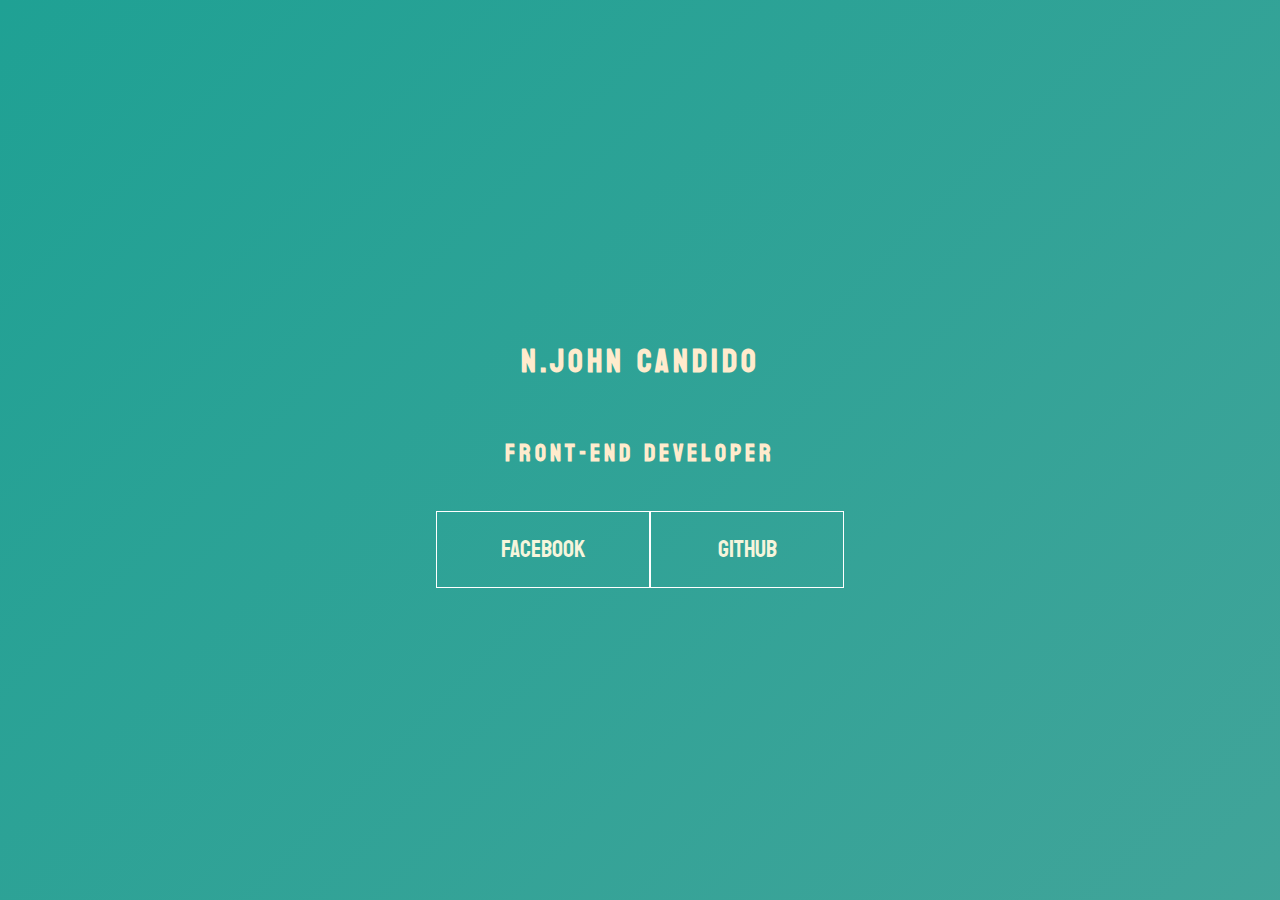
<file: Animatios.css/index.html>
<!DOCTYPE html>
<html lang="en">
<head>
    <meta charset="utf-8">
    <meta name="viewport" content="width=device=width, initial-scale=1.0">
    <link rel="stylesheet" href="style.css">
    <title>Document</title>
</head>
<body>
    <main class="wrapper">
        <h1>N.John Candido</h1>
        <h2>Front-end Developer</h2>
        <div class="social-media">
            <a href="#">Facebook</a>
            <a href="#">Github</a>
        </div>
    </main>
</body>
</html>
</file>
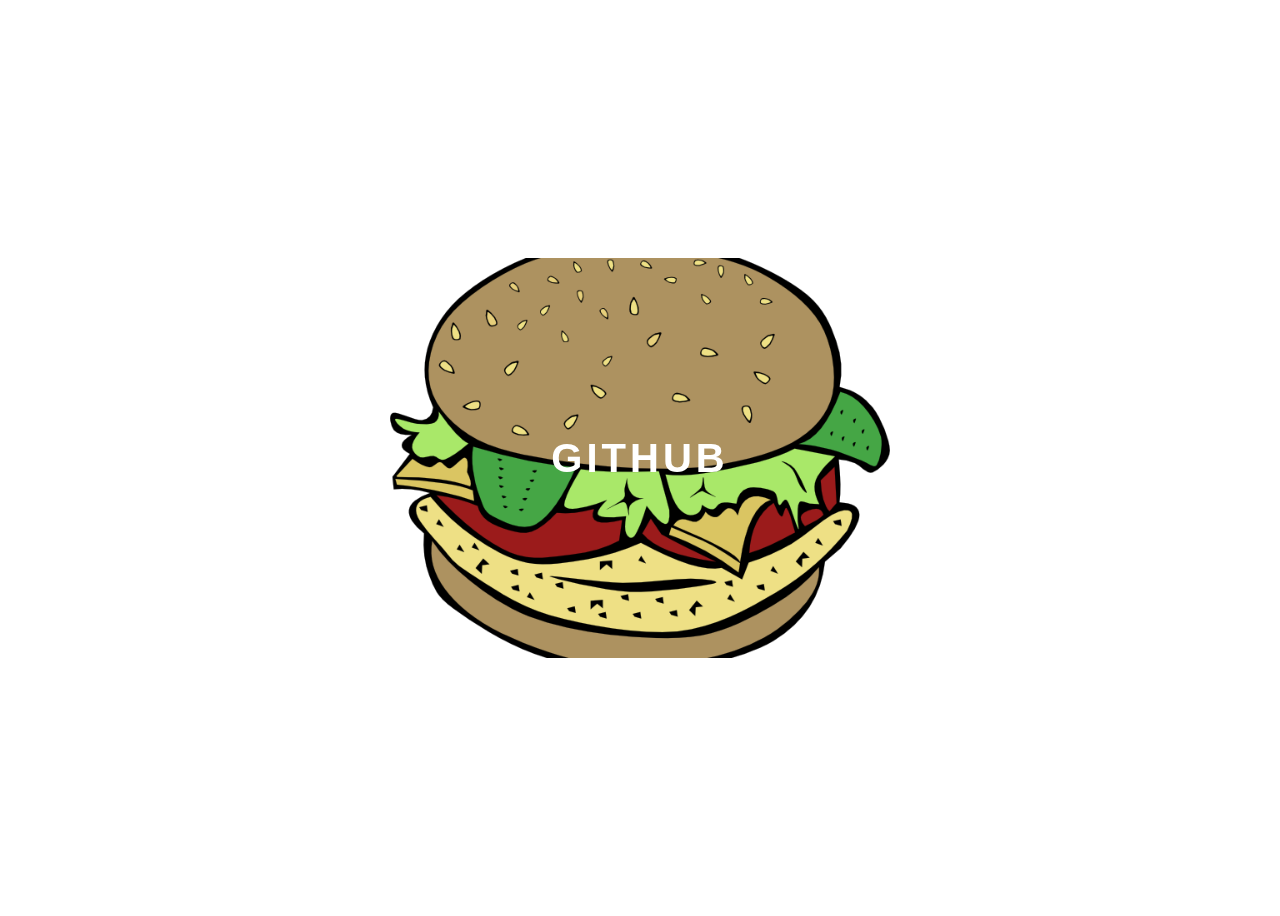
<file: Click Hamburguer/index.html>
<!DOCTYPE html>
<html lamg="en">
    <head>
        <meta charset="utf-8">
        <meta name="viewport" content="width=device-width, initial-scale=1.0">
        <link rel="stylesheet" href="style.css">
        <title>Document</title>
    </head>
    <body>
        <div class="conteiner">
            <div class="card"> 
            <div class="card-wrapper">
               <h2>Github</h2>
               <p>Veja meus Projetos</p>
            </div>
            </div>
        </div>
</html>
</file>
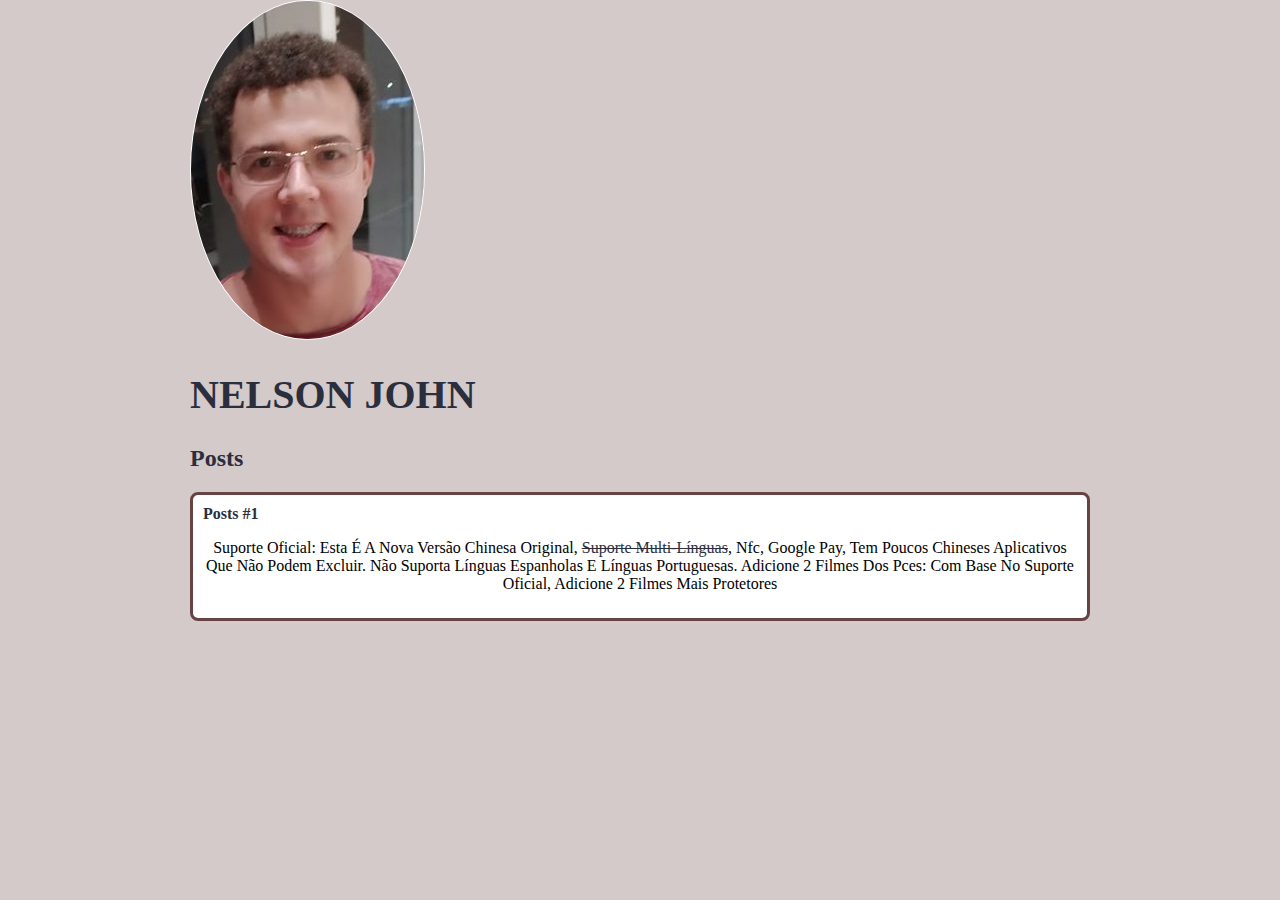
<file: site pessoal/texto.html>
<!DOCTYPE html>
<html>
    <head>
        <meta charset="utf-8">
        <title>Nelson John</title>
        <link rel="stylesheet" href="style.css">
    </head>
    <body>
        <header>
            <img src="nelson.jpg" alt="coiso da foto" class="photo">
            <h1 id="title">Nelson John</h1>
        </header>
        <section>
            <header>
                <h2 class="subtitle">Posts</h2>
            </header>
            <article class="post">
                <header>
                    <h3 class="post_title">Posts #1</h3>
                </header>
                <P class="post_content">
                    Suporte oficial: esta é a nova versão chinesa original, <a href="https://pt.aliexpress.com/item/1005003773724356.html?spm=a2g0o.tm800023137.3733288990.3.2f461462p98Grx&pdp_ext_f=%7B%22ship_from%22:%22CN%22,%22sku_id%22:%2212000027118727141%22%7D&&scm=1007.25281.269244.0&scm_id=1007.25281.269244.0&scm-url=1007.25281.269244.0&pvid=e67c0897-a4f7-404b-a7bd-a9be8302d9d4&utparam=%257B%2522process_id%2522%253A%25221%2522%252C%2522x_object_type%2522%253A%2522product%2522%252C%2522pvid%2522%253A%2522e67c0897-a4f7-404b-a7bd-a9be8302d9d4%2522%252C%2522belongs%2522%253A%255B%257B%2522floor_id%2522%253A%252223811812%2522%252C%2522id%2522%253A%2522968188%2522%252C%2522type%2522%253A%2522dataset%2522%257D%252C%257B%2522id_list%2522%253A%255B%25221000072031%2522%255D%252C%2522type%2522%253A%2522gbrain%2522%257D%255D%252C%2522pageSize%2522%253A%252212%2522%252C%2522language%2522%253A%2522pt%2522%252C%2522scm%2522%253A%25221007.25281.269244.0%2522%252C%2522countryId%2522%253A%2522BR%2522%252C%2522scene%2522%253A%2522TopSelection-Waterfall%2522%252C%2522tpp_buckets%2522%253A%252221669%25230%2523265320%252398_21669%25234190%252319159%2523146_15281%25230%2523269244%25232%2522%252C%2522x_object_id%2522%253A%25221005003773724356%2522%257D&pdp_npi=2%40dis%21BRL%21R%24%203.046%2C81%21R%24%202.376%2C50%21%21%21%21%21%400b0a555716522781057068859e8227%2112000027118727141%21gdf"target="_blank">suporte multi-línguas</a>, nfc, google pay, tem poucos chineses
                    Aplicativos que não podem excluir. Não suporta línguas espanholas e línguas portuguesas.
                    
                    Adicione 2 filmes dos pces: com base no suporte oficial, adicione 2 filmes mais protetores</P>
            </article>
        </section>
        <footer></footer>
    </body>
</html>
</file>
<file: Animatios.css/style.css>
@import url('https://fonts.googleapis.com/css2?family=Koulen&display=swap');

body {
    margin: 0;
    padding: 0;
    color: blanchedalmond;
    font-family: 'koulen', sans-serif;
}

.wrapper {
    height: 100vh;
    width: 100vw;
    background:  linear-gradient(-45deg, #5e0878, #085078, #4ca59b, #1fa194);
    background-size: 400% 400%;
    display: flex;
    flex-direction: column;
    justify-content: center;
    align-items: center;
    animation: backgroundTransitions 6s ease-in-out infinite;
}

h1 {
    text-transform: uppercase;
    letter-spacing: 4px;
}

h2 {
    text-transform: uppercase;
    letter-spacing: 4px;
}

.social-media {
    margin-top: 1rem;
    display: flex;
}

a {
    text-decoration: none;
    color: beige;
    font-size: 24px;
    padding: 1rem 4rem;
    border: 1px solid #ffff;
    min-width: 4rem;
    display: flex;
    justify-content: center;
    align-items: center;
    transition: .5s cubic-bezier(0.55, 0.025, 0.675, 0.97);
}

a:hover {
    color: #085078;
    background-color: beige; 
}

@keyframes backgroundTransitions {
    0% {
        background-position: 0% 80%;
    }
    50% {
        background-position: 80% 100%;
    }
    100% {
        background-position: 0% 90%;
    }
}
</file>
<file: Click Hamburguer/style.css>
body {
    font-family: sans-serif;
}

.conteiner {
    width: 100%;
    height: 100vh;
    display: flex;
    justify-content: center;
    align-items: center;
}

.card {
    height: 400px;
    width: 500px;
    background-image: url('./food.png');
    background-position: center;
    background-repeat: no-repeat;
    background-size: cover;
    display: flex;
    justify-content: center;
    align-items: center;
    filter: grayscale(0.5);
    color: white;
    cursor: pointer;
    transition: 0.3s;
}

.card-wrapper {
    text-align: center;
    display: flex;
    flex-direction: column;
    justify-content: center;
    align-items: center;
    position: relative;
}

.card-wrapper::before {
    content: '';
    position: absolute;
    height: 100px;
    width: 100px;
    display: block;
    border: 1px solid white;
    opacity: 0;
    transition: 0.3s;
}

.card-wrapper h2 {
    font-size: 40px;
    text-transform: uppercase;
    letter-spacing: 4px;
    margin: 0;
    transition: 0.3s;
}

.card-wrapper p {
    font-size: 0;
    visibility: hidden;
    opacity: 0;
    font-weight: bold;
    text-transform: uppercase;
    transition: 0.3s;
}

.card:hover {
    filter: unset;
}

.card:hover > .card-wrapper::before {
    height: 300px;
    width: 400px;
    opacity: 1;
}

.card:hover > .card-wrapper p {
    opacity: 1;
    visibility: visible;
    font-size: 14px;
}
</file>
<file: site pessoal/style.css>
body {
    background: rgb(212, 202, 202);
    font-family: verdana;
    max-width: 900px;
    margin: auto;
}

.photo {
    border: 1px solid #fff;
    border-radius: 50%;
}

#title, .subtitle, .post_title {
    color: rgb(43, 46, 61);
} 

#title {
    font-size: 40px;
    text-transform: uppercase;
}
a {
    text-decoration: line-through;
    color: rgb(43, 46, 61);
}

.post_title {
    font-size: 16px;
    font-size: italic;
    margin: 0;
    margin-bottom: 15px;

}

.post {
    background: #fff;
    padding: 10px;
    border: 3px solid rgb(103, 67, 67);
    margin-bottom: 15px;
    border-radius: 8px;
}

.post_content {
    margin: o;
    Margin-bottom: 15px;
    text-transform: capitalize;
    text-align: center;
}
</file>
